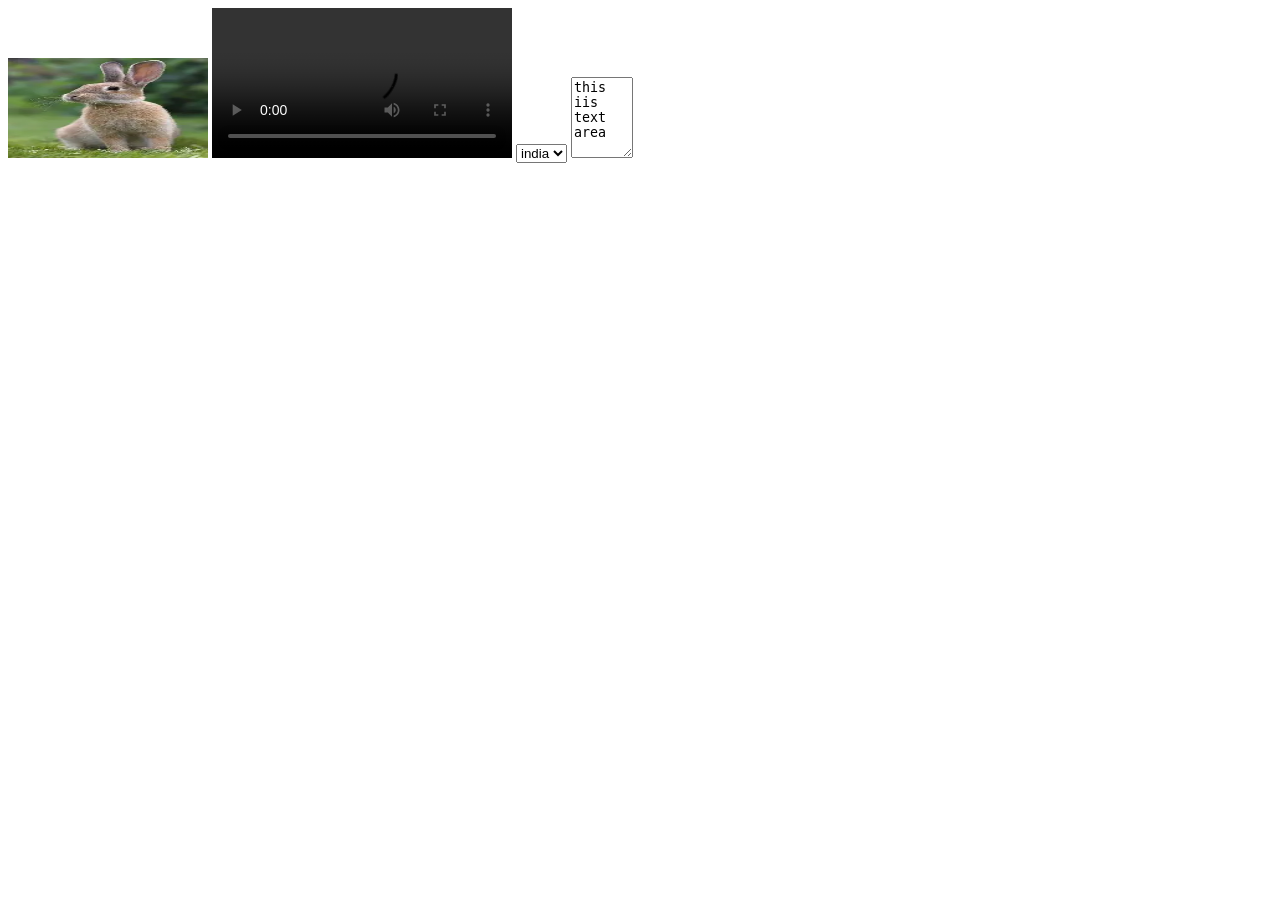
<file: Month-1/Week-1/Day-4/Practice/index.html>
<!DOCTYPE html>
<html lang="en">
<head>
    <meta charset="UTF-8">
    <meta name="viewport" content="width=device-width, initial-scale=1.0">
    <title>Document</title>
</head>
<body>
    <img src = "[data-uri]" alt = "rabit image" width = "200" height = "100">
    <video src = "./video/WhatsApp Video 2026-06-11 at 11.37.12 AM.mp4" controls></video>
    <select>
        <option>india</option>
        <option>uk</option>
    </select>
    <textarea name = "" id = "" cols ="5" rows = "5">this iis text area</textarea>
</body>
</html>
</file>
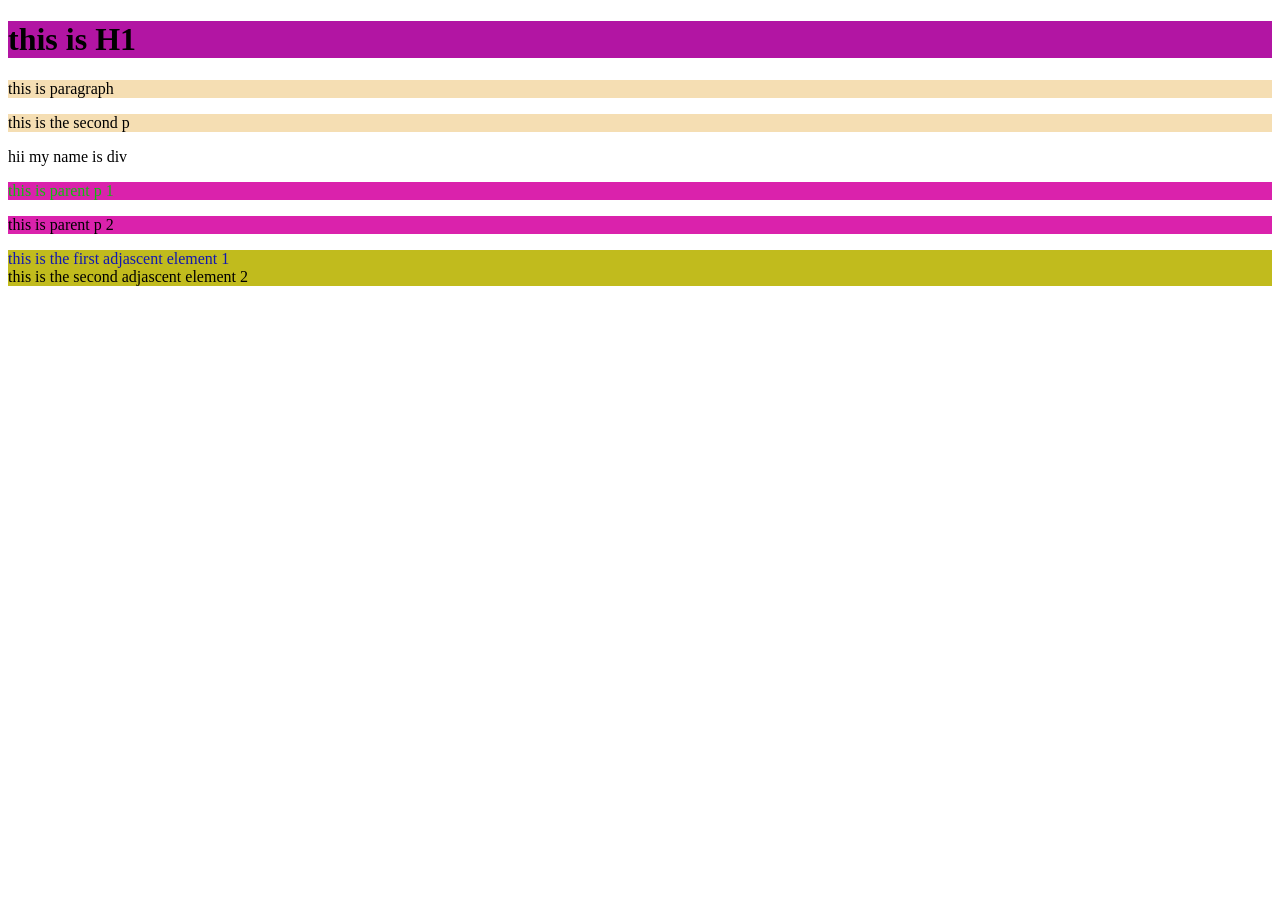
<file: Month-1/Week-1/Day-5/Practice/index.html>
<!DOCTYPE html>
<html lang="en">
<head>
    <meta name="viewport" content="width=device-width, initial-scale=1.0">
    <title>Document</title>
    <link rel="stylesheet" href="style.css">
</head>
<body>
    <h1>this is H1</h1>

    <p id="paragraph">this is paragraph</p>

    <p class="p-class">
        this is the second p
    </p>

    <div class="p-class">
        hii my name is div
    </div>

    <div class="parent">
        <p>this is parent p 1</p>
        <div>
            <p>this is parent p 2</p>
        </div>
    </div>

    <div class="first-adj">
        this is the first adjascent element 1
    </div>
    <div class="second-adj">
        this is the second adjascent element 2
    </div>

</body>
</html>
</file>
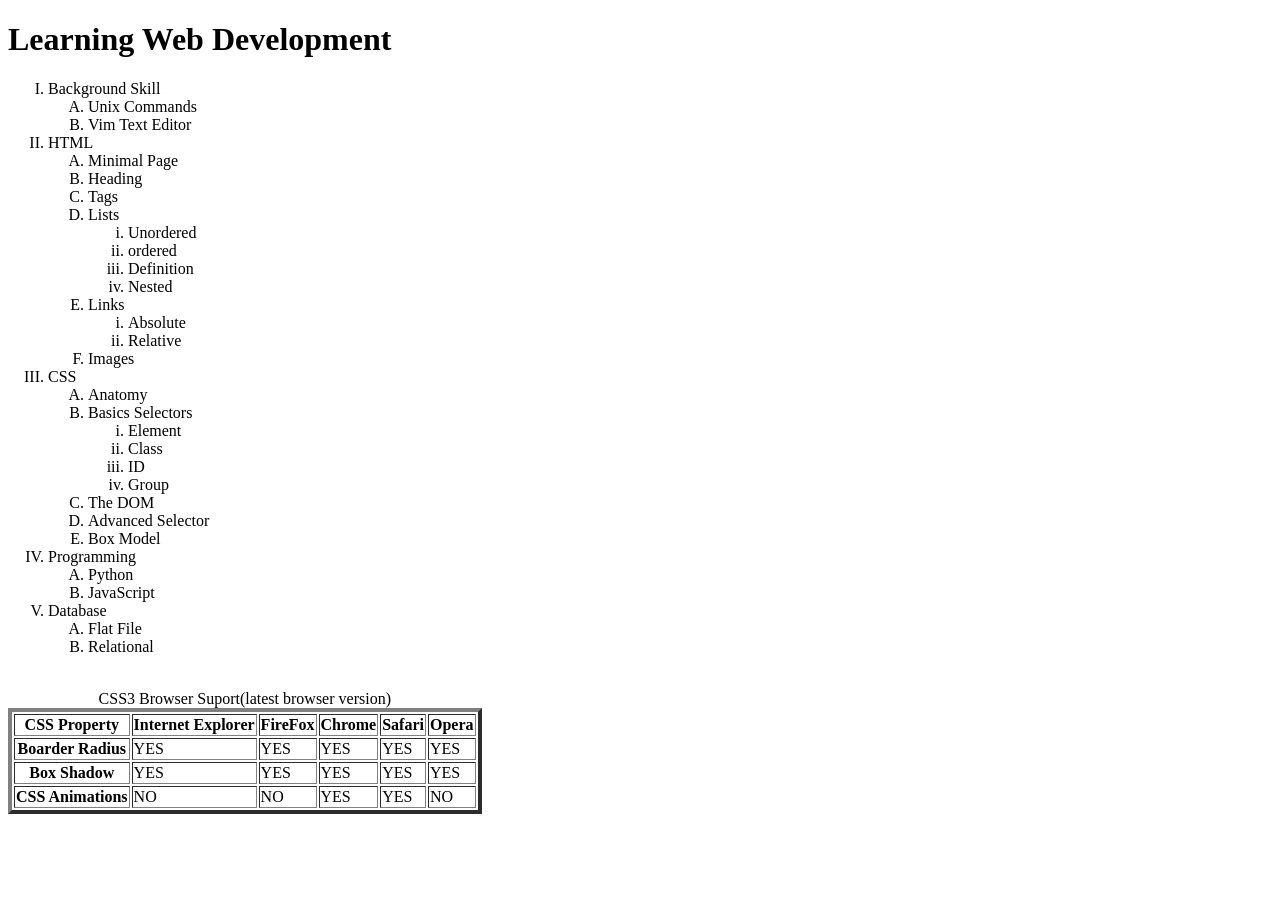
<file: Month-1/Week-1/Day-1/Assignments/HTML_List&Tables.html>
<!DOCTYPE html>
<html lang="en">
<head>
    <meta charset="UTF-8">
    <meta name="viewport" content="width=device-width, initial-scale=1.0">
    <title>Document</title>
</head>
<body>
    <h1>Learning Web Development</h1>
    <ol type = "I">
        <li>Background Skill</li>
        <ol type = "A">
            <li>Unix Commands</li>
            <li>Vim Text Editor</li>
        </ol>
        <li>HTML</li>
        <ol type = "A">
            <li>Minimal Page</li>
            <li>Heading</li>
            <li>Tags</li>
            <li>Lists</li>
            <ol type = "i">
                <li>Unordered</li>
                <li>ordered</li>
                <li>Definition</li>
                <li>Nested</li>
            </ol>
            <li>Links</li>
            <ol type = "i">
                <li>Absolute</li>
                <li>Relative</li>
            </ol>
            <li>Images</li>
        </ol>
        <li>CSS</li>
        <ol type = "A">
            <li>Anatomy</li>
            <li>Basics Selectors</li>
            <ol type = "i">
                <li>Element</li>
                <li>Class</li>
                <li>ID</li>
                <li>Group</li>
            </ol>
            <li>The DOM</li>
            <li>Advanced Selector</li>
            <li>Box Model</li>
        </ol>
        <li>Programming</li>
        <ol type = "A">
            <li>Python</li>
            <li>JavaScript</li>
        </ol>
        <li>Database</li>
        <ol type = "A">
            <li>Flat File</li>
            <li>Relational</li>
        </ol>
    </ol>
    <br>
    <table border = "4">
        <caption>CSS3 Browser Suport(latest browser version)</caption>
        <tr>
            <th>CSS Property</th>
            <th>Internet Explorer</th>
            <th>FireFox</th>
            <th>Chrome</th>
            <th>Safari</th>
            <th>Opera</th>
        </tr>
        <tr>
            <th>Boarder Radius</th>
            <td>YES</td>
            <td>YES</td>
            <td>YES</td>
            <td>YES</td>
            <td>YES</td>
        </tr>
        <tr>
            <th>Box Shadow</th>
            <td>YES</td>
            <td>YES</td>
            <td>YES</td>
            <td>YES</td>
            <td>YES</td>
        </tr>
        <tr>
            <th>CSS Animations</th>
            <td>NO</td>
            <td>NO</td>
            <td>YES</td>
            <td>YES</td>
            <td>NO</td>
        </tr>
    </table>
</body>
</html>
</file>
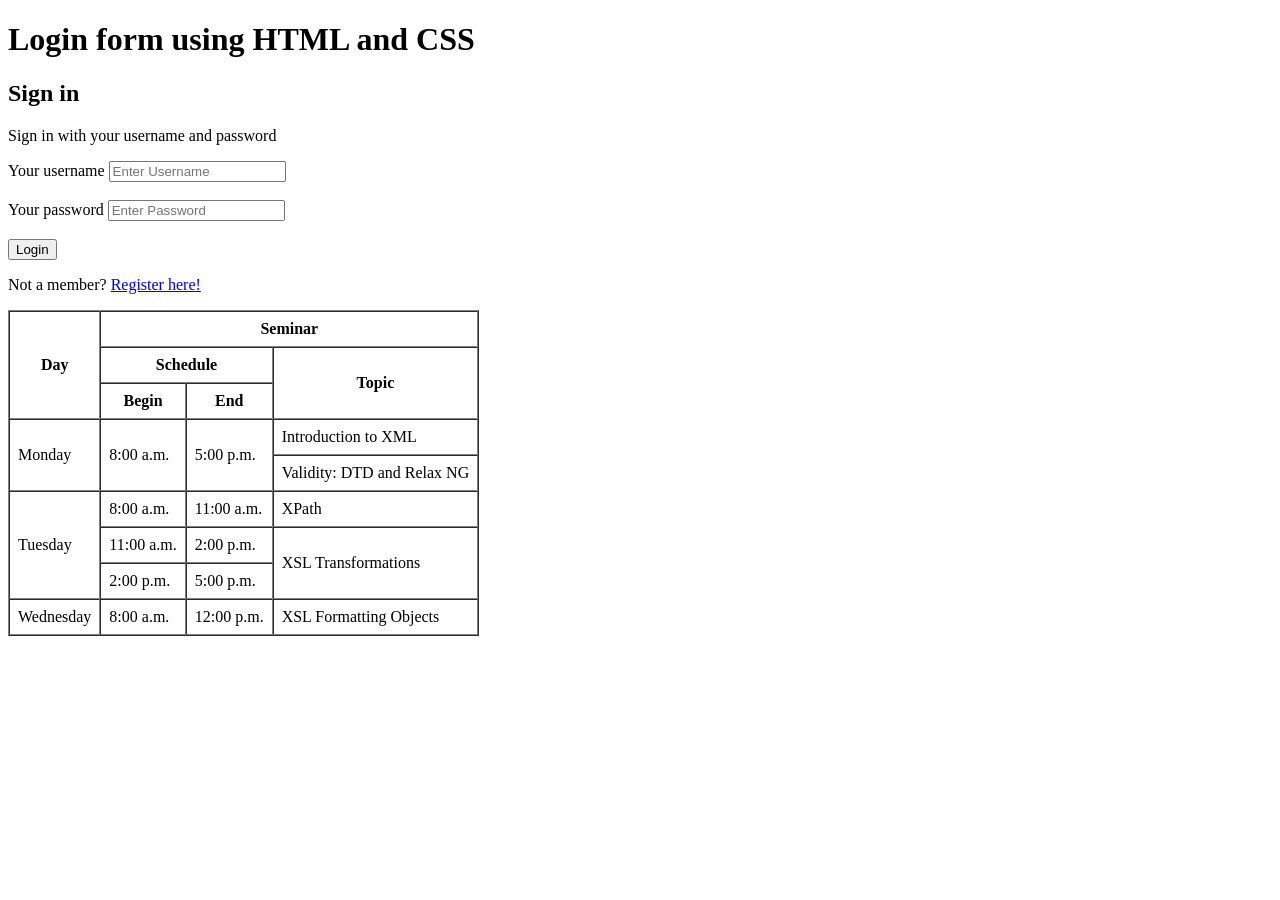
<file: Month-1/Week-1/Day-2/Assignments/form&tableattributes.html>
<!DOCTYPE html>
<html>
<head>
    <title>Login Form</title>
</head>
<body>

    <h1>Login form using HTML and CSS</h1>

    <h2>Sign in</h2>

    <p>Sign in with your username and password</p>

    <form>
        <label for="username">Your username</label>
        <input type="text" id="username" placeholder="Enter Username">
        <br><br>

        <label for="password">Your password</label>
        <input type="password" id="password" placeholder="Enter Password">
        <br><br>

        <input type="submit" value="Login">
    </form>

    <p>
        Not a member?
        <a href="#">Register here!</a>
    </p>
<table border="1" cellspacing="0" cellpadding="8">
    <tr>
        <th rowspan="3">Day</th>
        <th colspan="3">Seminar</th>
    </tr>
    <tr>
        <th colspan="2">Schedule</th>
        <th rowspan="2">Topic</th>
    </tr>
    <tr>
        <th>Begin</th>
        <th>End</th>
    </tr>

    <tr>
        <td rowspan="2">Monday</td>
        <td rowspan="2">8:00 a.m.</td>
        <td rowspan="2">5:00 p.m.</td>
        <td>Introduction to XML</td>
    </tr>
    <tr>
        <td>Validity: DTD and Relax NG</td>
    </tr>

    <tr>
        <td rowspan="3">Tuesday</td>
        <td>8:00 a.m.</td>
        <td>11:00 a.m.</td>
        <td>XPath</td>
    </tr>
    <tr>
        <td>11:00 a.m.</td>
        <td>2:00 p.m.</td>
        <td rowspan="2">XSL Transformations</td>
    </tr>
    <tr>
        <td>2:00 p.m.</td>
        <td>5:00 p.m.</td>
    </tr>

    <tr>
        <td>Wednesday</td>
        <td>8:00 a.m.</td>
        <td>12:00 p.m.</td>
        <td>XSL Formatting Objects</td>
    </tr>

</table>
</body>
</html>
</file>
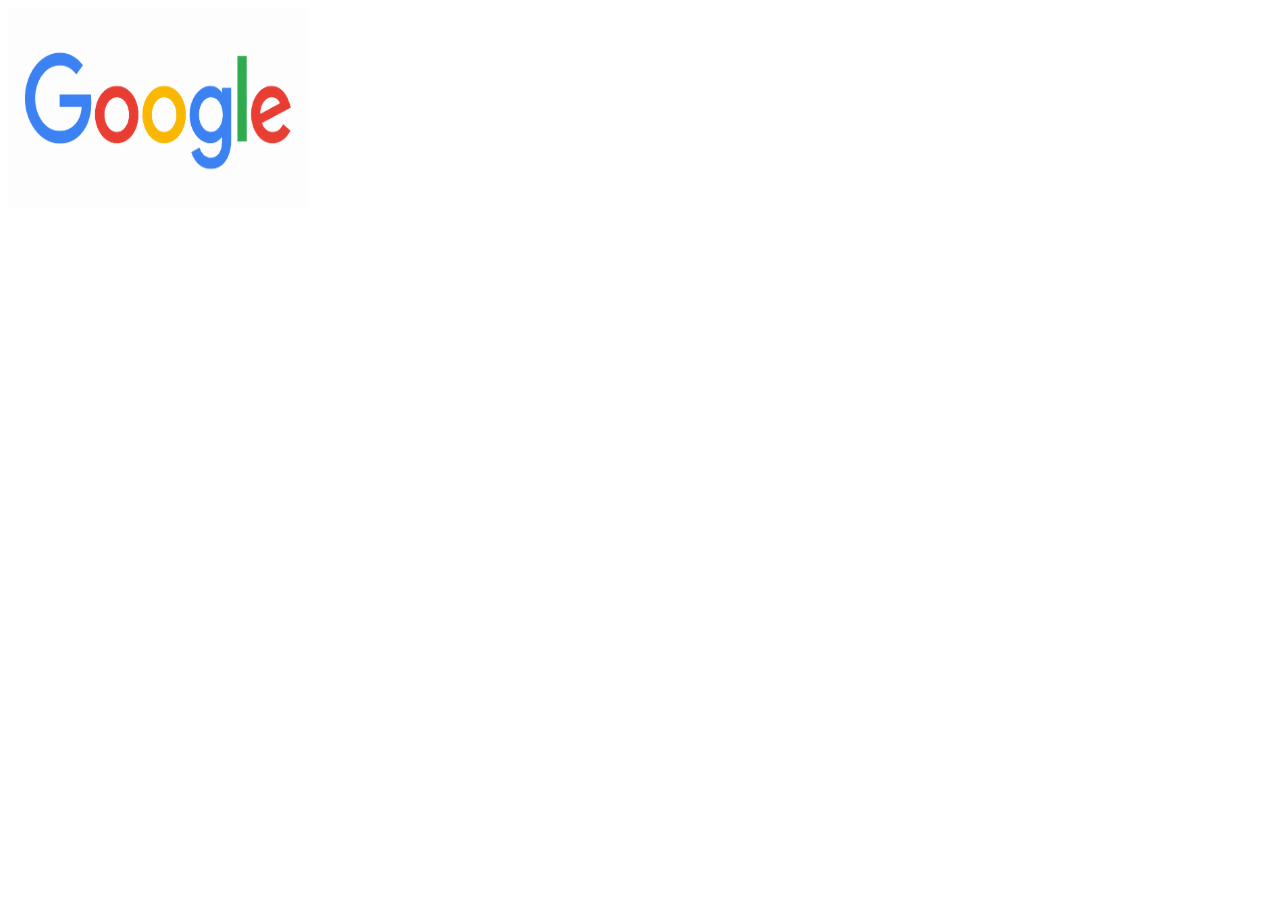
<file: Month-1/Week-1/Day-4/Assignments/clickableimage.html>
<!DOCTYPE html>
<html lang="en">
<head>
    <meta charset="UTF-8">
    <meta name="viewport" content="width=device-width, initial-scale=1.0">
    <title>Document</title>
</head>
<body>
    <a href = "https://www.google.com/" target ="_blank"><img src = "./google.png" height = "200px" width="300px"></a>
</body>
</html>
</file>
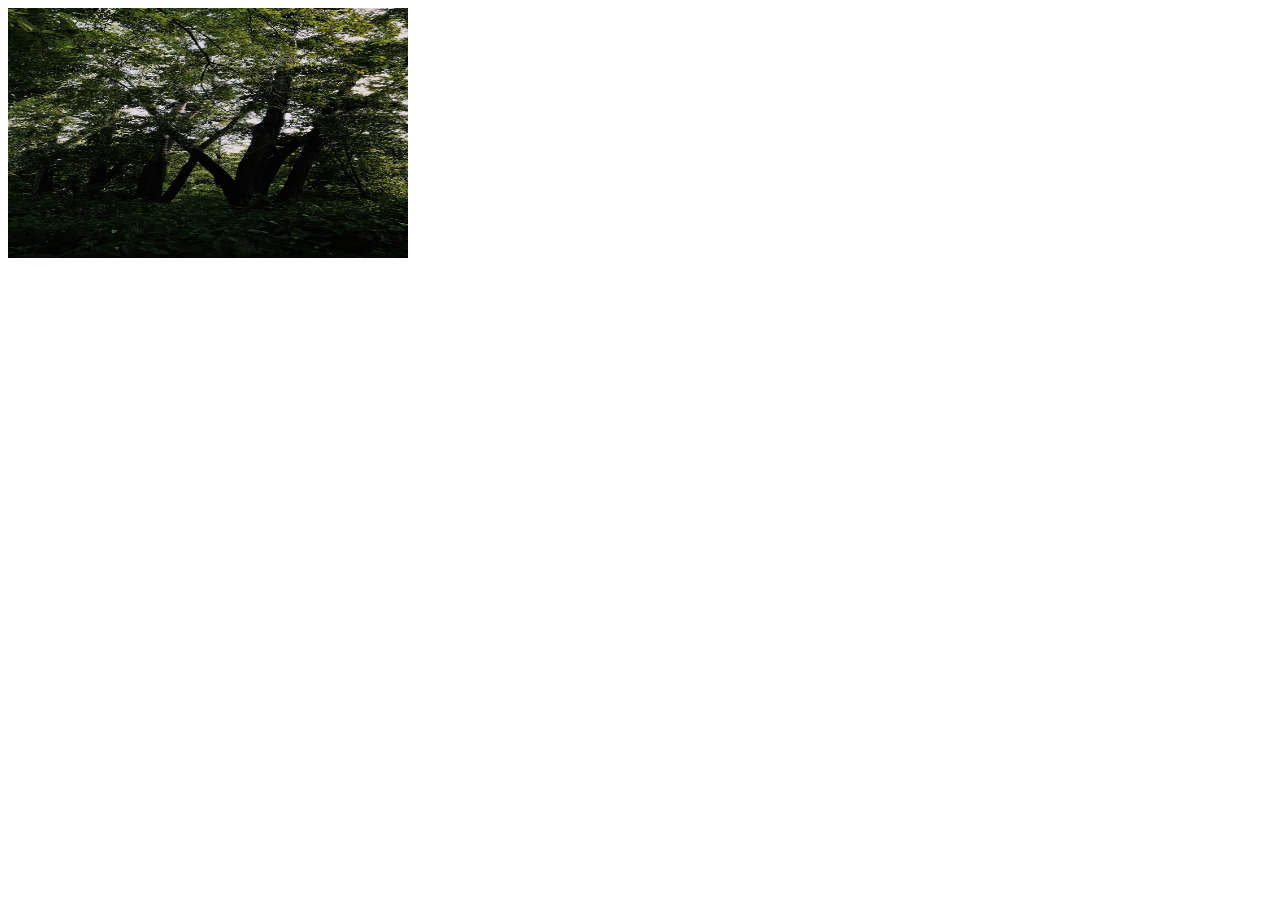
<file: Month-1/Week-1/Day-4/Assignments/image.html>
<!DOCTYPE html>
<html lang="en">
<head>
    <meta charset="UTF-8">
    <meta name="viewport" content="width=device-width, initial-scale=1.0">
    <title>Document</title>
</head>
<body>
    <img src ="nature.jpg" width="400px" height="250px">
</body>
</html>
</file>
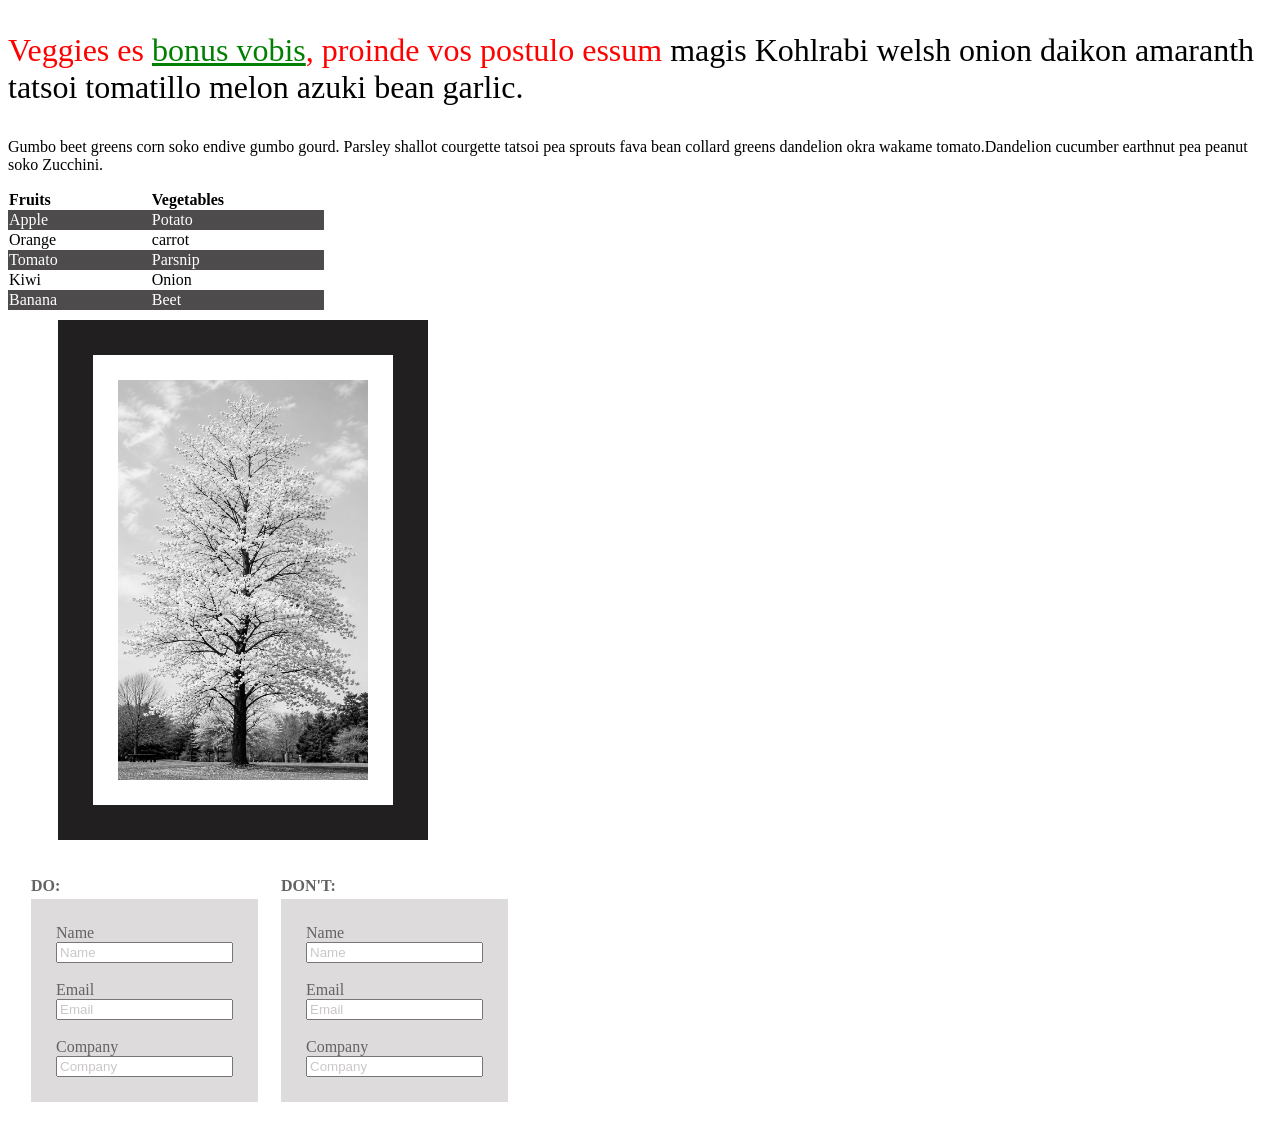
<file: Month-1/Week-1/Day-5/Assignments/selectors.html>
<!DOCTYPE html>
<html lang="en">
<head>
    <meta charset="UTF-8">
    <meta name="viewport" content="width=device-width, initial-scale=1.0">
    <title>Document</title>
    <link rel="stylesheet" href="selectors.css">
</head>
<body>
    <div>
    <p id = "first-para">
        <span id = "red">
            Veggies es <u id = "green"> bonus vobis</u>, proinde vos postulo essum
        </span>
        magis Kohlrabi welsh onion daikon amaranth tatsoi tomatillo melon azuki bean garlic.
    </p>

    <p>
        Gumbo beet greens corn soko endive gumbo gourd. Parsley shallot courgette tatsoi pea sprouts fava bean collard greens dandelion okra wakame tomato.Dandelion cucumber earthnut pea peanut soko Zucchini.
    </p>
    <table border="0" id="list">
        <tr class = "gray">
            <th class = "space">Fruits</th>
            <th class = "space">Vegetables</th>
        </tr>
        <tr class = "gray">
            <td>Apple</td>
            <td>Potato</td>
        </tr>
        <tr class = "gray">
            <td>Orange</td>
            <td>carrot</td>
        </tr>
        <tr class = "gray">
            <td>Tomato</td>
            <td>Parsnip</td>
        </tr>
        <tr class = "gray">
            <td>Kiwi</td>
            <td>Onion</td>
        </tr>
        <tr class = "gray">
            <td>Banana</td>
            <td>Beet</td>
        </tr>
    </table>
    </div>


    <div>
        <img src="./image.png" id="image">
    </div>

    <div>
        <table id = "table-margin">
            <tr>
                <th class = "left">DO:</th>
                <th class = "left">DON'T:</th>
            </tr>
            <tr>
                <td class = "form-space">
                    <form>
                        <label for = "username">Name</label>
                        <br>
                        <input type = "text" id = "username" placeholder = "Name">
                        <br>
                        <br>
                        <lable for = "Email">Email</lable>
                        <br>
                        <input type = "email" id = "Email" placeholder="Email">
                        <br>
                        <br>
                        <lable for = "company">Company</lable>
                        <br>
                        <input type = "text" id = "company" placeholder="Company">
                    </form>
                </td>
                <td class = "form-space">
                    <form>
                        <label for = "username">Name</label>
                        <br>
                        <input type = "text" id = "username" placeholder="Name">
                        <br>
                        <br>
                        <lable for = "Email">Email</lable>
                        <br>
                        <input type = "email" id = "Email" placeholder="Email">
                        <br>
                        <br>
                        <lable for = "company">Company</lable>
                        <br>
                        <input type = "text" id = "company" placeholder="Company">
                    </form>
                </td>
            </tr>
        </table>
    </div>
</body>
</html>
</file>
<file: Month-1/Week-1/Day-5/Practice/style.css>
h1{
    background-color: rgb(178, 21, 163);
}

p{
    background-color: wheat;
}
#leo{
    background-color: hotpink;
}
.mp{
    color: red;
}
.{
    font-family: cursive;
}
.mp_child{
    background-color: rgb(90, 12, 13);
}
/*~ universal selctor */
/* *{
    font-family: fantasy;
} */


/* => combinator selector
    -> descedent selector
    -> direct child selector
    -> Adjacent sibling selector
    -> general sibling selector
*/

.parent p{
    background-color: rgb(218, 34, 172);
}
.parent>p{
    color: rgb(18, 185, 15);
}

.parent + div{
    color: rgb(18, 23, 175);
}

.parent ~ div{
    background-color: rgb(193, 187, 29);
}
</file>
<file: Month-1/Week-1/Day-5/Assignments/selectors.css>
#first-para{
    font-size: 200%;
}
#red{
    color: red;
}
#green{
    color: green;
}
#list{
    border-collapse: collapse;
}
.space{
    padding-right: 100px;
}
.gray:nth-child(even){
    background-color: rgb(77, 75, 75);
    color: white;
}
#image{
    height: 400px;
    width: 250px;
    padding: 25px;
    border: 35px;
    border-color: rgb(33, 31, 31);
    border-style: solid;
    margin-top: 10px;
    margin-bottom: 10px;
    margin-left: 50px;
    margin-right: 50px;

}
form{
    background-color: rgb(221, 219, 219);
    padding: 25px;
    color: rgb(100, 99, 99);
}
.left{
    text-align: left;
    color: rgb(100, 99, 99);
}
.form-space{
    padding-right: 20px;
}
#table-margin{
    margin: 20px;
}
input::placeholder{
    color: rgb(203, 199, 199);
}
</file>
